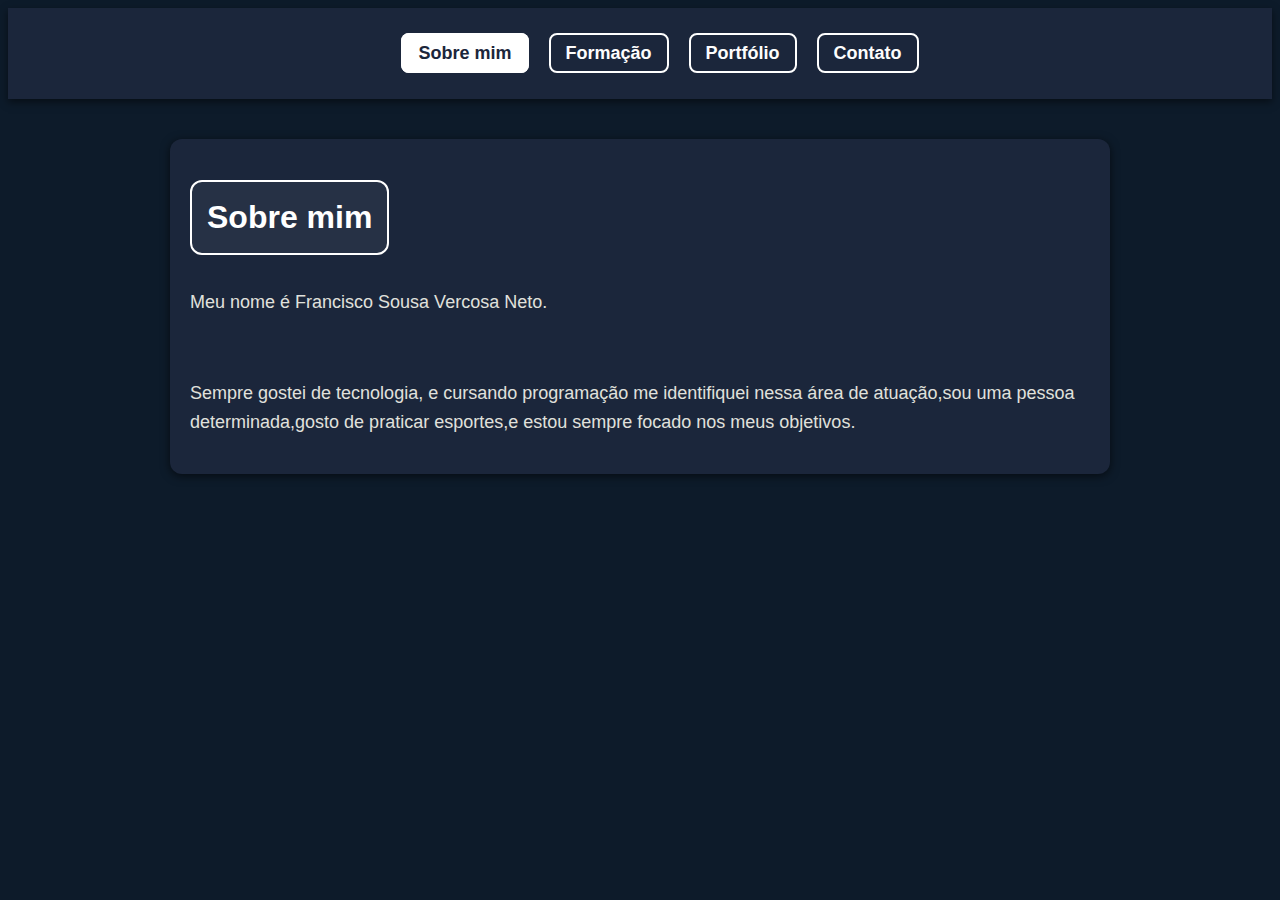
<file: index.html>
<!DOCTYPE html5>
<html lang="pt-BR">
<head>
    <meta charset="UTF-8">
    <meta name="viewport" content="width=device-width, initial-scale=1.0">
    <title>Sobre mim</title>
    <link rel="stylesheet" href="estilo.css">
</head>
<body>
    <header>
        <nav>
            <ul>
                <li><a href="index.html" class="active">Sobre mim</a></li>
                <li><a href="formacao.html">Formação</a></li>
                <li><a href="portfolio.html">Portfólio</a></li>
                <li><a href="contato.html">Contato</a></li>
            </ul>
        </nav>
    </header>

    <main>
        <h1>Sobre mim</h1>
        <p>Meu nome é Francisco Sousa Vercosa Neto.</p><br>
        <p>Sempre gostei de tecnologia, e cursando programação me identifiquei nessa área de atuação,sou uma pessoa determinada,gosto de praticar esportes,e estou sempre focado nos meus objetivos.</p>
    </main>
</body>
</html>
</file>
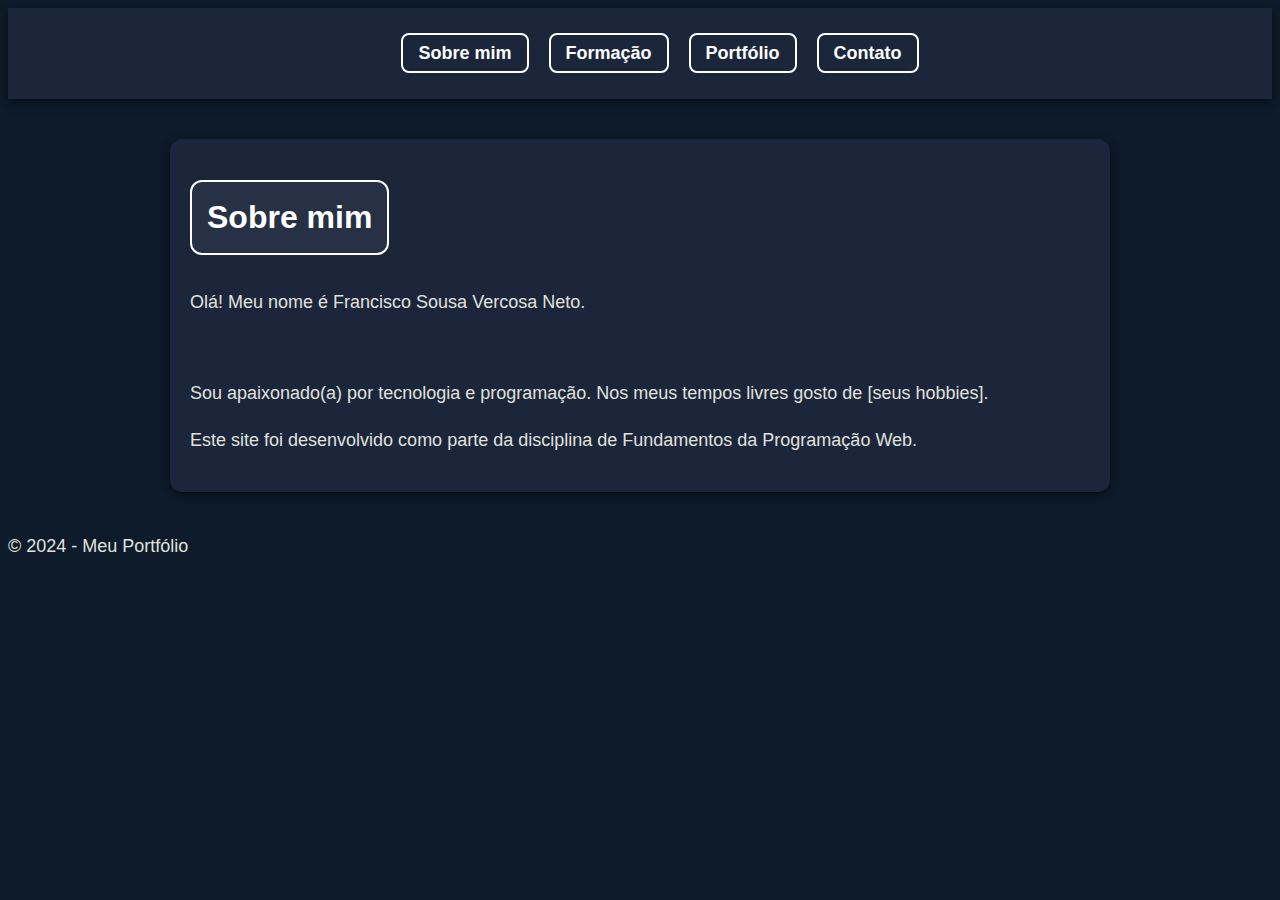
<file: Index.html>
<!DOCTYPE html>
<html lang="pt-BR">
<head>
    <meta charset="UTF-8">
    <meta name="viewport" content="width=device-width, initial-scale=1.0">
    <title>Sobre mim</title>
    <link rel="stylesheet" href="estilo.css">
</head>
<body>
    <!-- Menu fixo em todas as páginas -->
    <header>
        <nav>
            <ul>
                <li><a href="index.html">Sobre mim</a></li>
                <li><a href="formacao.html">Formação</a></li>
                <li><a href="portfolio.html">Portfólio</a></li>
                <li><a href="contato.html">Contato</a></li>
            </ul>
        </nav>
    </header>

    <main>
        <h1>Sobre mim</h1>
        <p>Olá! Meu nome é Francisco Sousa Vercosa Neto.</p><br>
        <p>Sou apaixonado(a) por tecnologia e programação. Nos meus tempos livres gosto de [seus hobbies].</p>
        <p>Este site foi desenvolvido como parte da disciplina de Fundamentos da Programação Web.</p>
    </main>

    <footer>
        <p>&copy; 2024 - Meu Portfólio</p>
    </footer>
</body>
</html>
</file>
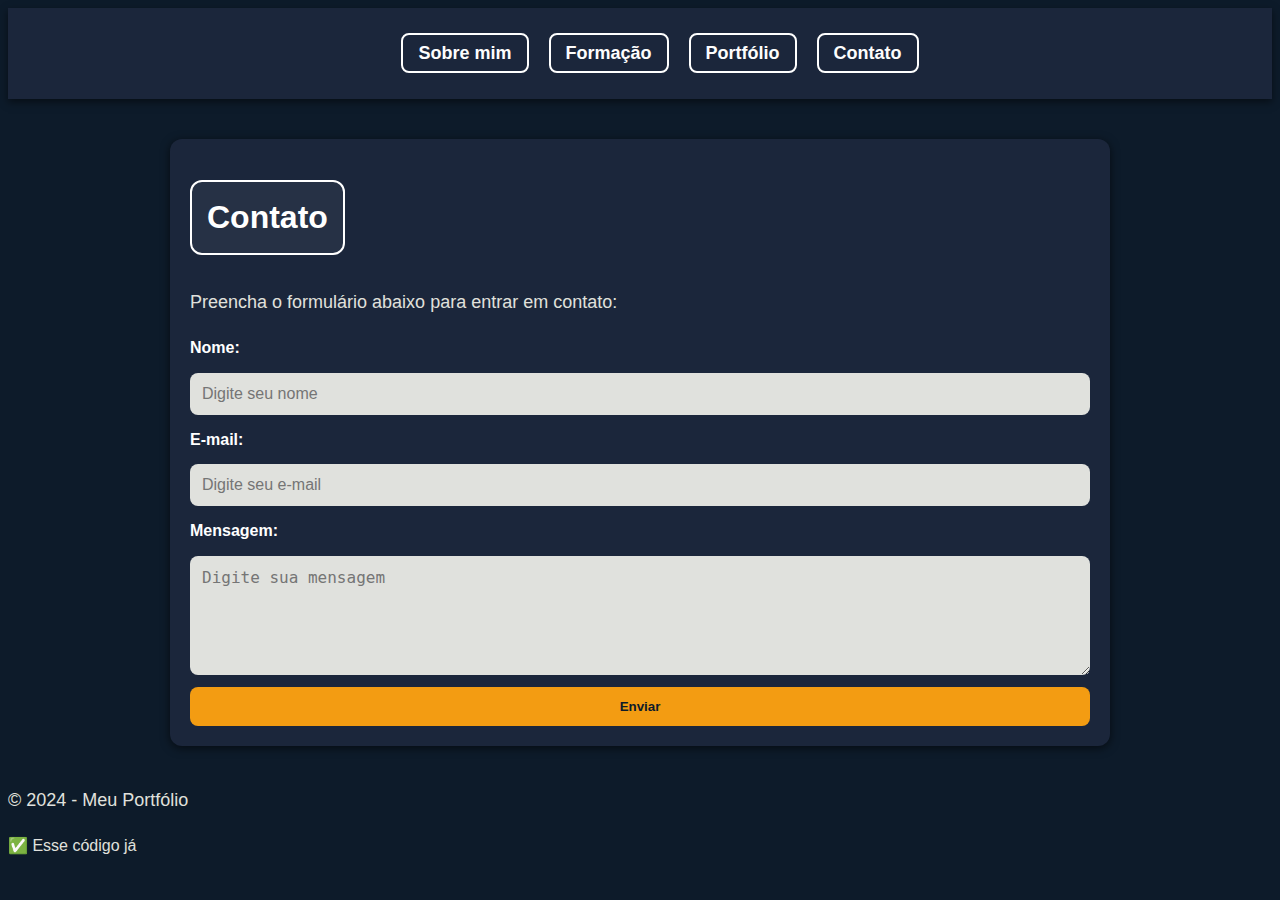
<file: Contato.html>
<!DOCTYPE html>
<html lang="pt-BR">
<head>
    <meta charset="UTF-8">
    <meta name="viewport" content="width=device-width, initial-scale=1.0">
    <title>Contato</title>
    <link rel="stylesheet" href="estilo.css">
</head>
<body>
    <header>
        <nav>
            <ul>
                <li><a href="index.html">Sobre mim</a></li>
                <li><a href="formacao.html">Formação</a></li>
                <li><a href="portfolio.html">Portfólio</a></li>
                <li><a href="contato.html">Contato</a></li>
            </ul>
        </nav>
    </header>

    <main>
        <h1>Contato</h1>
        <p>Preencha o formulário abaixo para entrar em contato:</p>

        <form>
            <label for="nome">Nome:</label>
            <input type="text" id="nome" name="nome" placeholder="Digite seu nome">

            <label for="email">E-mail:</label>
            <input type="email" id="email" name="email" placeholder="Digite seu e-mail">

            <label for="mensagem">Mensagem:</label>
            <textarea id="mensagem" name="mensagem" rows="5" placeholder="Digite sua mensagem"></textarea>

            <button type="submit">Enviar</button>
        </form>
    </main>

    <footer>
        <p>&copy; 2024 - Meu Portfólio</p>
    </footer>
</body>
</html>
✅ Esse código já
</file>
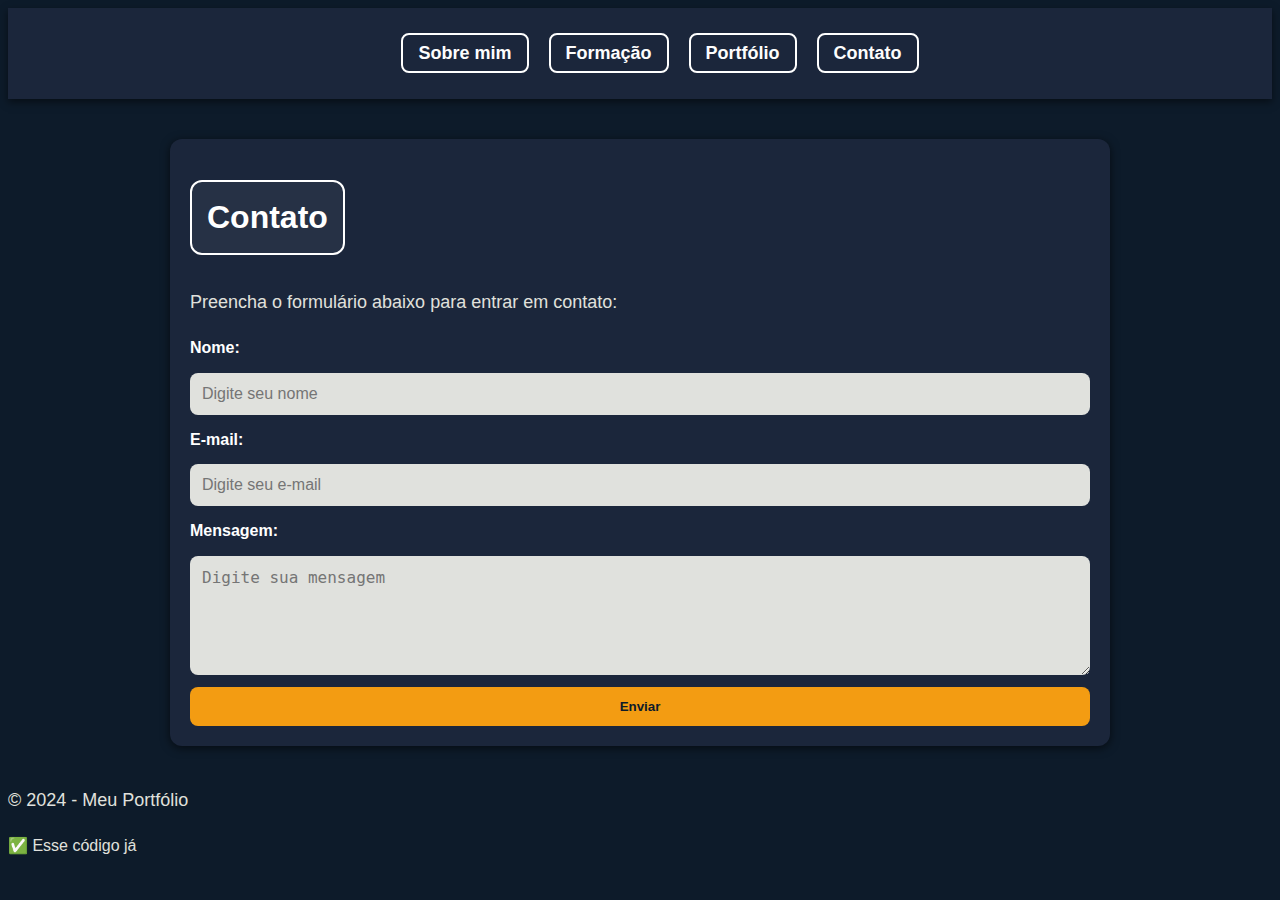
<file: contato.html>
<!DOCTYPE html>
<html lang="pt-BR">
<head>
    <meta charset="UTF-8">
    <meta name="viewport" content="width=device-width, initial-scale=1.0">
    <title>Contato</title>
    <link rel="stylesheet" href="estilo.css">
</head>
<body>
    <header>
        <nav>
            <ul>
                <li><a href="index.html">Sobre mim</a></li>
                <li><a href="formacao.html">Formação</a></li>
                <li><a href="portfolio.html">Portfólio</a></li>
                <li><a href="contato.html">Contato</a></li>
            </ul>
        </nav>
    </header>

    <main>
        <h1>Contato</h1>
        <p>Preencha o formulário abaixo para entrar em contato:</p>

        <form>
            <label for="nome">Nome:</label>
            <input type="text" id="nome" name="nome" placeholder="Digite seu nome">

            <label for="email">E-mail:</label>
            <input type="email" id="email" name="email" placeholder="Digite seu e-mail">

            <label for="mensagem">Mensagem:</label>
            <textarea id="mensagem" name="mensagem" rows="5" placeholder="Digite sua mensagem"></textarea>

            <button type="submit">Enviar</button>
        </form>
    </main>

    <footer>
        <p>&copy; 2024 - Meu Portfólio</p>
    </footer>
</body>
</html>
✅ Esse código já
</file>
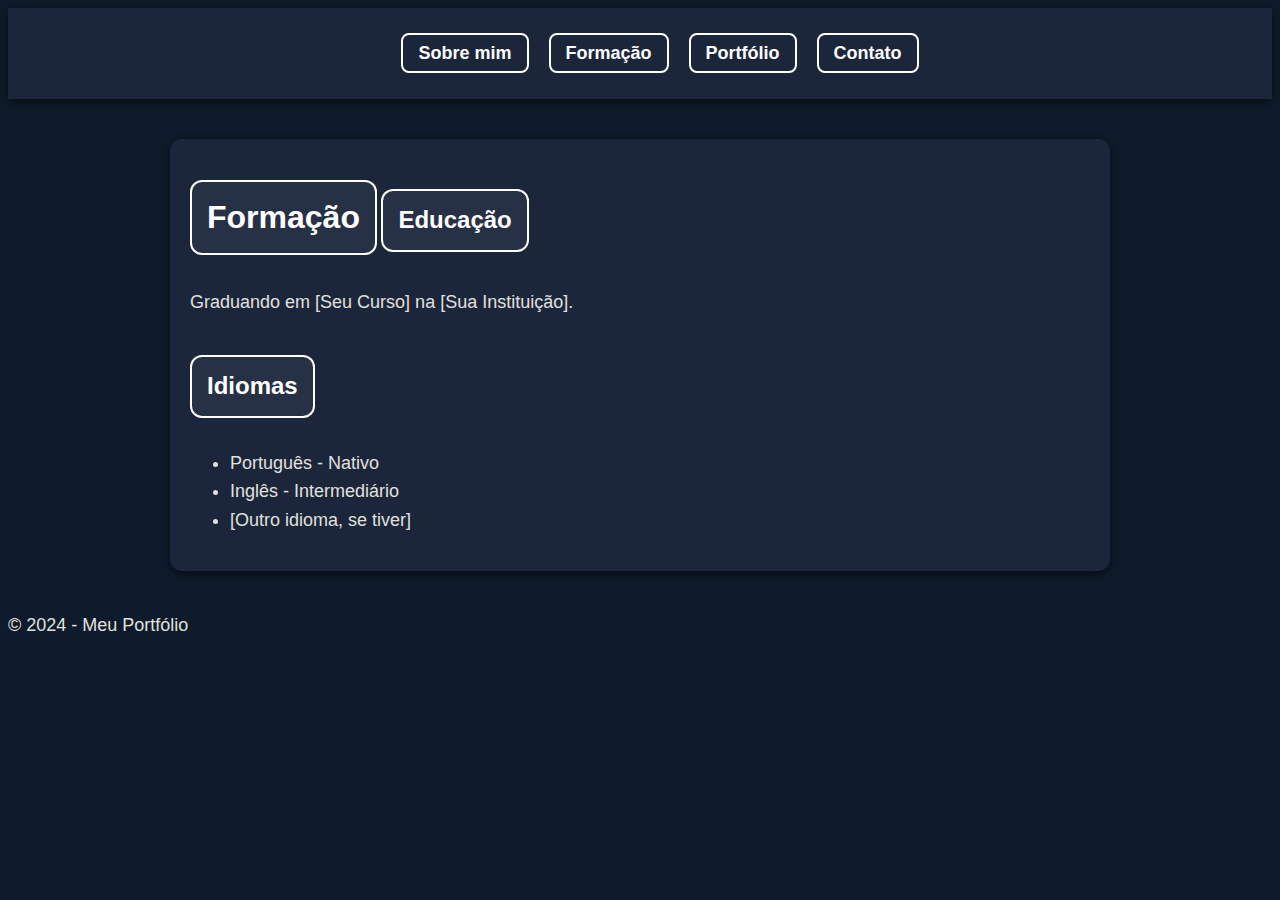
<file: Formacao.html>
<!DOCTYPE html>
<html lang="pt-BR">
<head>
    <meta charset="UTF-8">
    <meta name="viewport" content="width=device-width, initial-scale=1.0">
    <title>Formação</title>
    <link rel="stylesheet" href="estilo.css">
</head>
<body>
    <header>
        <nav>
            <ul>
                <li><a href="index.html">Sobre mim</a></li>
                <li><a href="formacao.html">Formação</a></li>
                <li><a href="portfolio.html">Portfólio</a></li>
                <li><a href="contato.html">Contato</a></li>
            </ul>
        </nav>
    </header>

    <main>
        <h1>Formação</h1>
        <h2>Educação</h2>
        <p>Graduando em [Seu Curso] na [Sua Instituição].</p>

        <h2>Idiomas</h2>
        <ul>
            <li>Português - Nativo</li>
            <li>Inglês - Intermediário</li>
            <li>[Outro idioma, se tiver]</li>
        </ul>
    </main>

    <footer>
        <p>&copy; 2024 - Meu Portfólio</p>
    </footer>
</body>
</html>
</file>
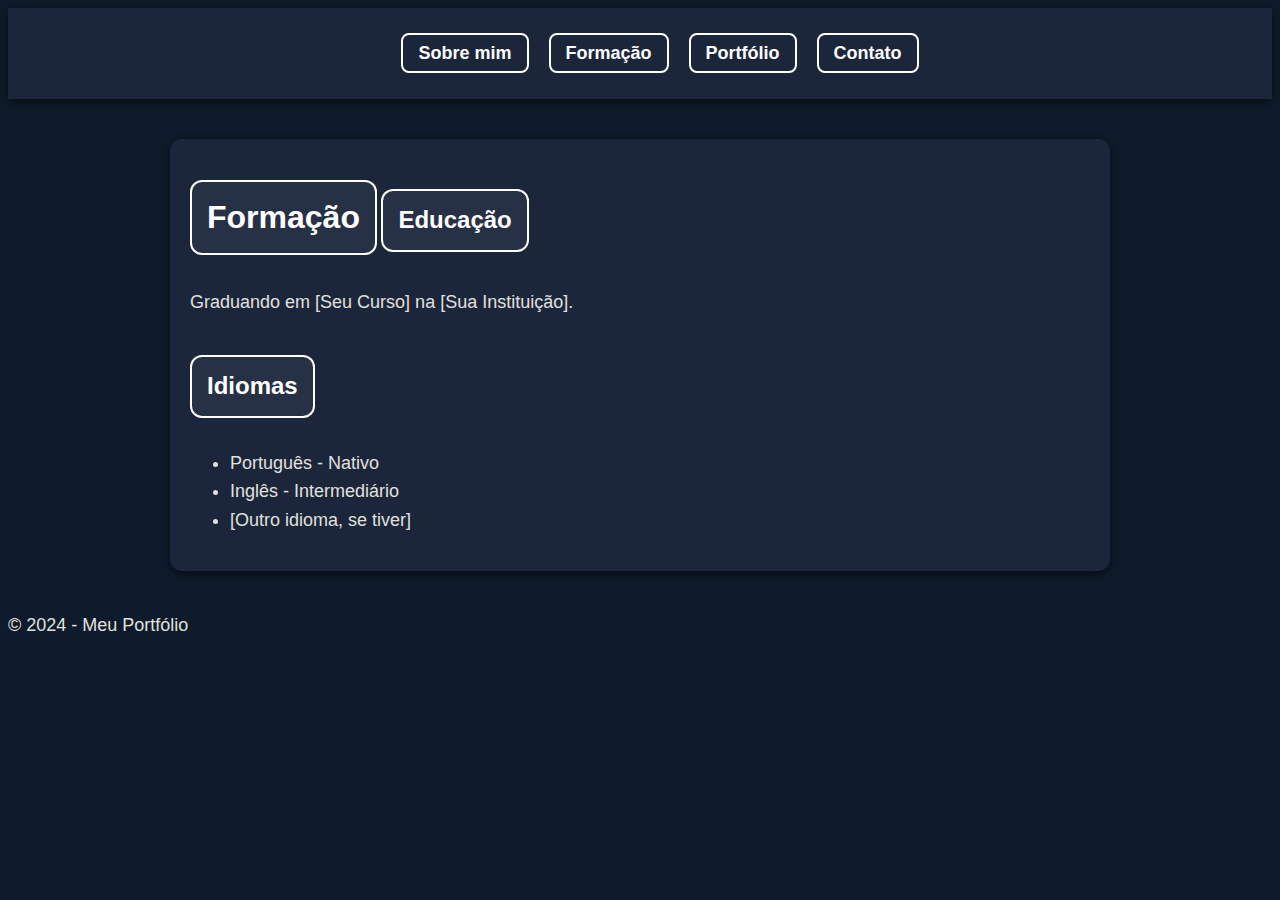
<file: formacao.html>
<!DOCTYPE html>
<html lang="pt-BR">
<head>
    <meta charset="UTF-8">
    <meta name="viewport" content="width=device-width, initial-scale=1.0">
    <title>Formação</title>
    <link rel="stylesheet" href="estilo.css">
</head>
<body>
    <header>
        <nav>
            <ul>
                <li><a href="index.html">Sobre mim</a></li>
                <li><a href="formacao.html">Formação</a></li>
                <li><a href="portfolio.html">Portfólio</a></li>
                <li><a href="contato.html">Contato</a></li>
            </ul>
        </nav>
    </header>

    <main>
        <h1>Formação</h1>
        <h2>Educação</h2>
        <p>Graduando em [Seu Curso] na [Sua Instituição].</p>

        <h2>Idiomas</h2>
        <ul>
            <li>Português - Nativo</li>
            <li>Inglês - Intermediário</li>
            <li>[Outro idioma, se tiver]</li>
        </ul>
    </main>

    <footer>
        <p>&copy; 2024 - Meu Portfólio</p>
    </footer>
</body>
</html>
</file>
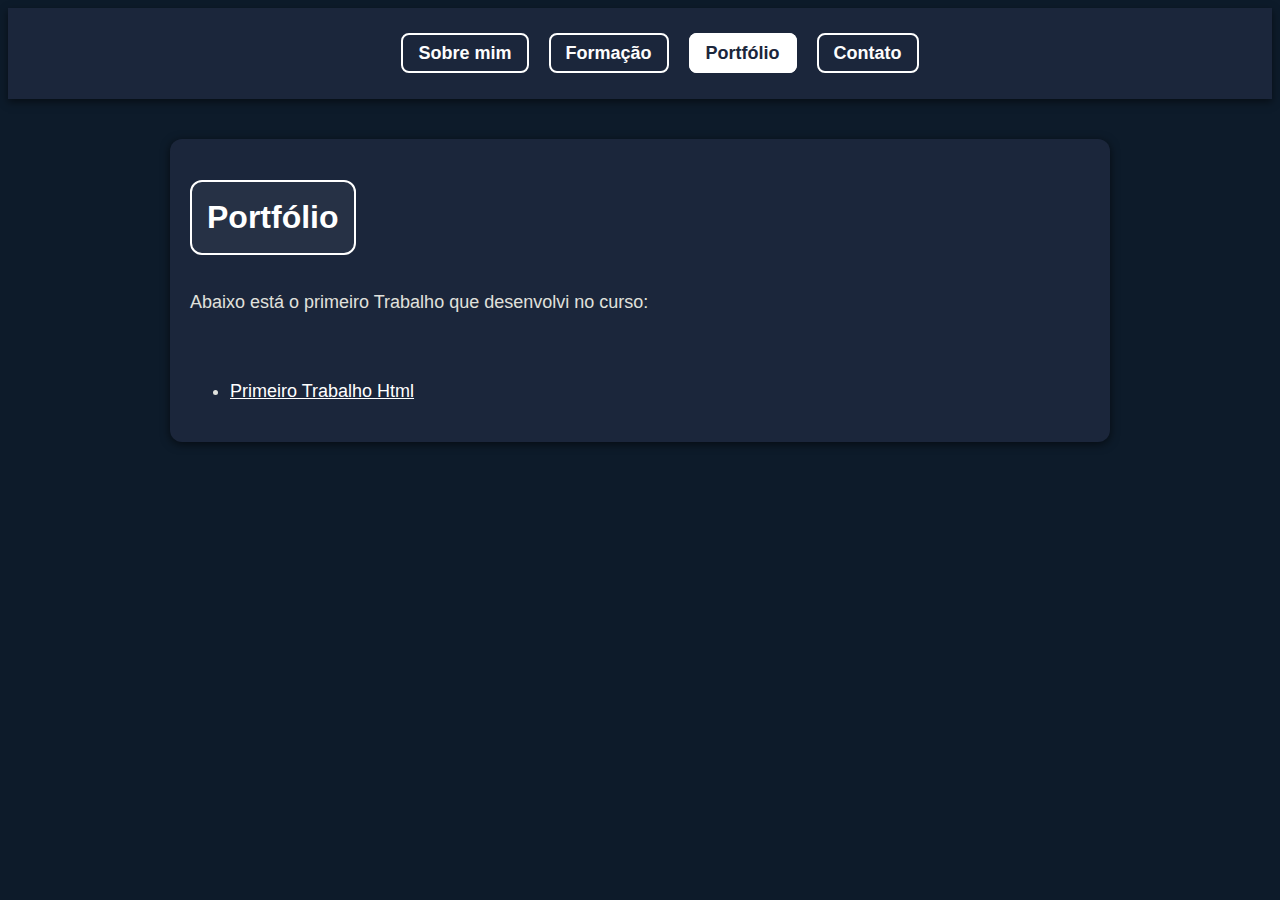
<file: portfolio.html>
<!DOCTYPE html5>
<html lang="pt-BR">
<head>
    <meta charset="UTF-8">
    <meta name="viewport" content="width=device-width, initial-scale=1.0">
    <title>Portfólio</title>
    <link rel="stylesheet" href="estilo.css">
</head>
<body>
    <header>
        <nav>
            <ul>
                <li><a href="index.html">Sobre mim</a></li>
                <li><a href="formacao.html">Formação</a></li>
                <li><a href="portfolio.html" class="active">Portfólio</a></li>
                <li><a href="contato.html">Contato</a></li>
            </ul>
        </nav>
    </header>

    <main>
        <h1>Portfólio</h1>
        <p>Abaixo está o primeiro Trabalho que desenvolvi no curso:</p><br>
        <ul>
            <li><a href="https://netovercosa.github.io/Trabalho-ADS-site/" target="_blank" color="white">Primeiro Trabalho Html</a></li>
    
        </ul>
    </main>

</body>
</html>
</file>
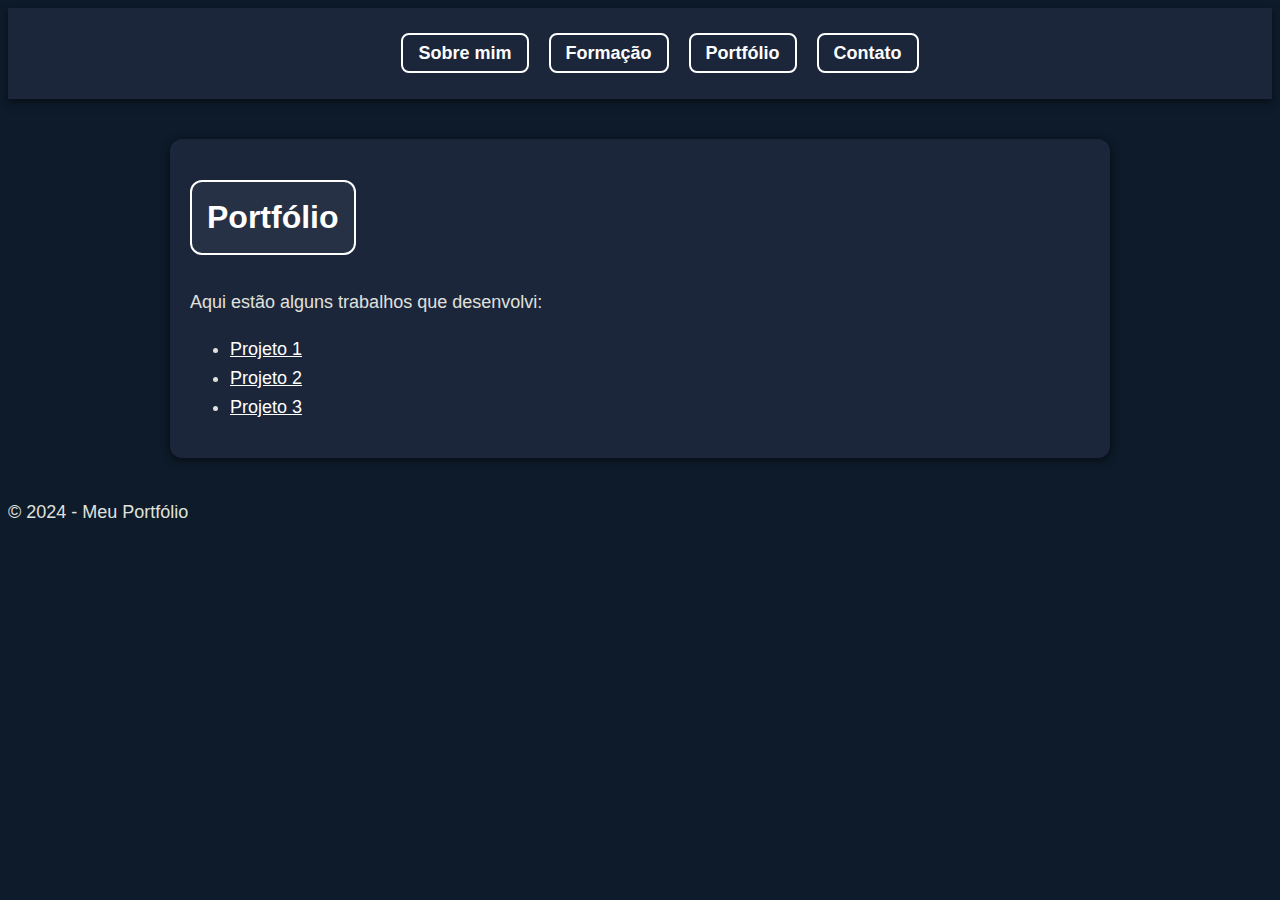
<file: Portfolio.html>
<!DOCTYPE html>
<html lang="pt-BR">
<head>
    <meta charset="UTF-8">
    <meta name="viewport" content="width=device-width, initial-scale=1.0">
    <title>Portfólio</title>
    <link rel="stylesheet" href="estilo.css">
</head>
<body>
    <header>
        <nav>
            <ul>
                <li><a href="index.html">Sobre mim</a></li>
                <li><a href="formacao.html">Formação</a></li>
                <li><a href="portfolio.html">Portfólio</a></li>
                <li><a href="contato.html">Contato</a></li>
            </ul>
        </nav>
    </header>

    <main>
        <h1>Portfólio</h1>
        <p>Aqui estão alguns trabalhos que desenvolvi:</p>
        <ul>
            <li><a href="https://meusite1.com" target="_blank">Projeto 1</a></li>
            <li><a href="https://meusite2.com" target="_blank">Projeto 2</a></li>
            <li><a href="https://meusite3.com" target="_blank">Projeto 3</a></li>
        </ul>
    </main>

    <footer>
        <p>&copy; 2024 - Meu Portfólio</p>
    </footer>
</body>
</html>
</file>
<file: estilo.css>
body {
    background: #0d1b2a;
    color: #e0e1dd;      
    line-height: 1.6;
    font-family: 'Segoe UI', Tahoma, Verdana, sans-serif;
}

/* Cabeçalho e menu */
header {
    background: #1b263b;
    padding: 15px 0;
    box-shadow: 0px 3px 8px rgba(0,0,0,0.5);
}

nav ul {
    list-style: none;
    display: flex;
    justify-content: center;
    gap: 20px;
}
li a {
    color: white; 
}

nav ul li a {
    color: #fdfdfd;
    text-decoration: none;
    font-weight: bold;
    padding: 8px 15px;
    border: 2px solid white;
    border-radius: 8px;
    transition: all 0.3s;
}

nav ul li a:hover {
    background: white;
    color: #3d4e6d;
}

nav ul li a.active {

    background: white;
    color: #1b263b;
}

/* Conteúdo principal */
main {
    max-width: 900px;
    margin: 40px auto;
    padding: 20px;
    background: #1b263b;
    border-radius: 12px;
    box-shadow: 0px 2px 10px rgba(0,0,0,0.6);
}

/* Títulos */
h1, h2 {
    color: white;
    margin-bottom: 15px;
    padding: 10px 15px;
    border: 2px solid white;
    border-radius: 12px;
    display: inline-block; 
    background: rgba(255, 255, 255, 0.05); 
}

/* Parágrafos */
p, li {
    font-size: 18px;
}

/* Formulário de contato */
form {
    display: flex;
    flex-direction: column;
    gap: 12px;
}

form label {
    font-weight: bold;
    color: white;
}

form input, form textarea {
    padding: 12px;
    border: none;
    border-radius: 8px;
    font-size: 16px;
    background: #e0e1dd;
    color: #18314c;
}

form input:focus, form textarea:focus {
    outline: 2px solid #f39c12;
    background: white;
}

form button {
    padding: 12px;
    background: #f39c12;
    color: #0d1b2a;
    font-weight: bold;
    border: none;
    border-radius: 8px;
    cursor: pointer;
    transition: 0.3s;
}

form button:hover {
    background: #ffcc00;
}
</file>
